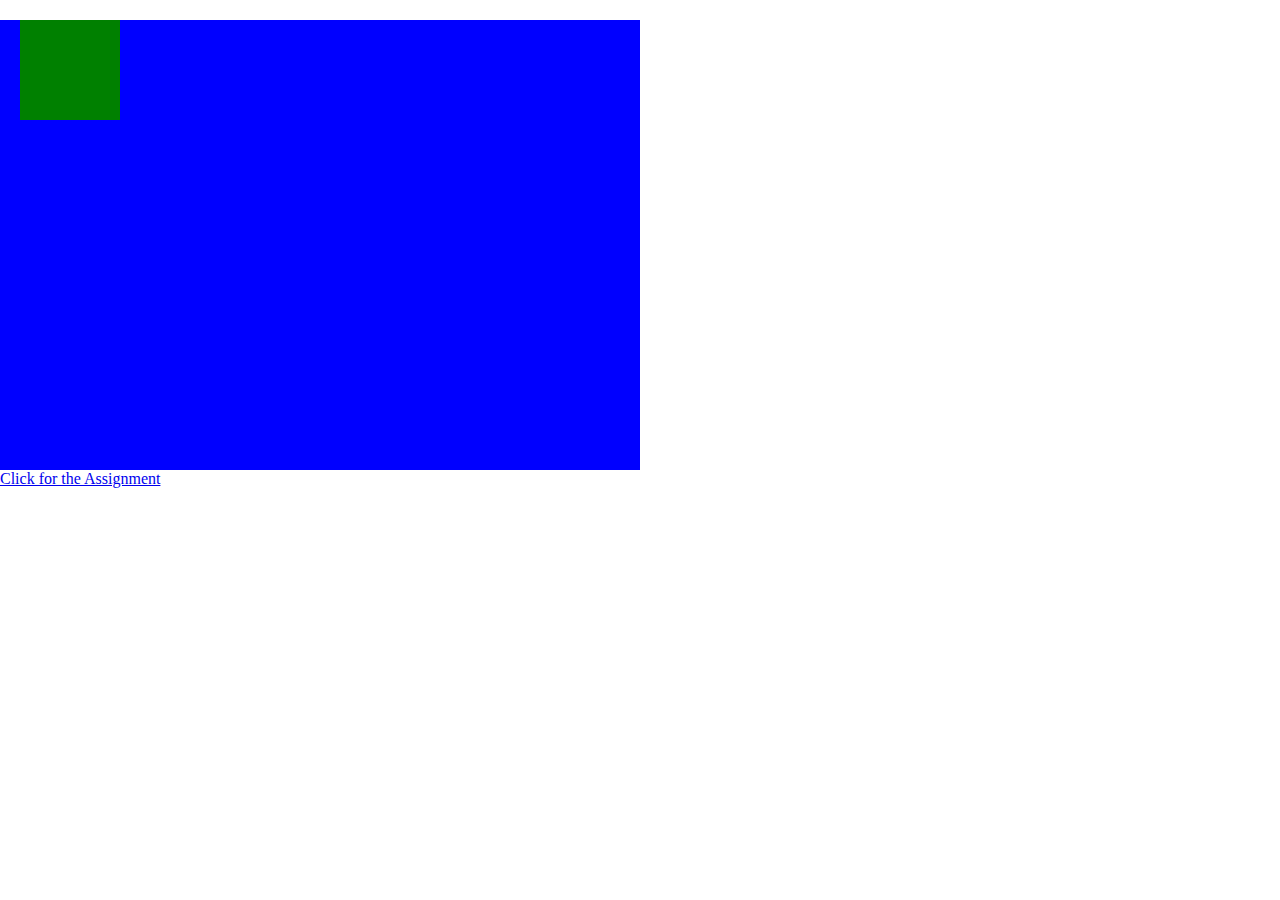
<file: index.html>
<!DOCTYPE html>
<html lang="en">
<head>
    <meta charset="UTF-8">
    <meta http-equiv="X-UA-Compatible" content="IE=edge">
    <meta name="viewport" content="width=device-width, initial-scale=1.0">
    <title>Position</title>
    <link rel="stylesheet" href="style.css">
</head>
<body>
    <!-- <h1>Position</h1>
    <ul>
        <li>Relative</li>  //always related to the root
        <li>Absolute</li>   //always relative to the parent
        <li>Sticky</li>     //combination of relative and fixed
        <li>Fixed</li>  
        <li>static</li>   //default
    </ul>

    <div class="container">
        <div class="child1"></div> 

    </div>

    <div class="box box1">Box1</div>
    <div class="box box2">Box2</div>
    <div class="box box3">Box3</div> -->
    <div class="parent">
        <div class="box"></div>
    </div>
    <a href="./index1.html">Click for the Assignment</a>
</body>
</html>
</file>
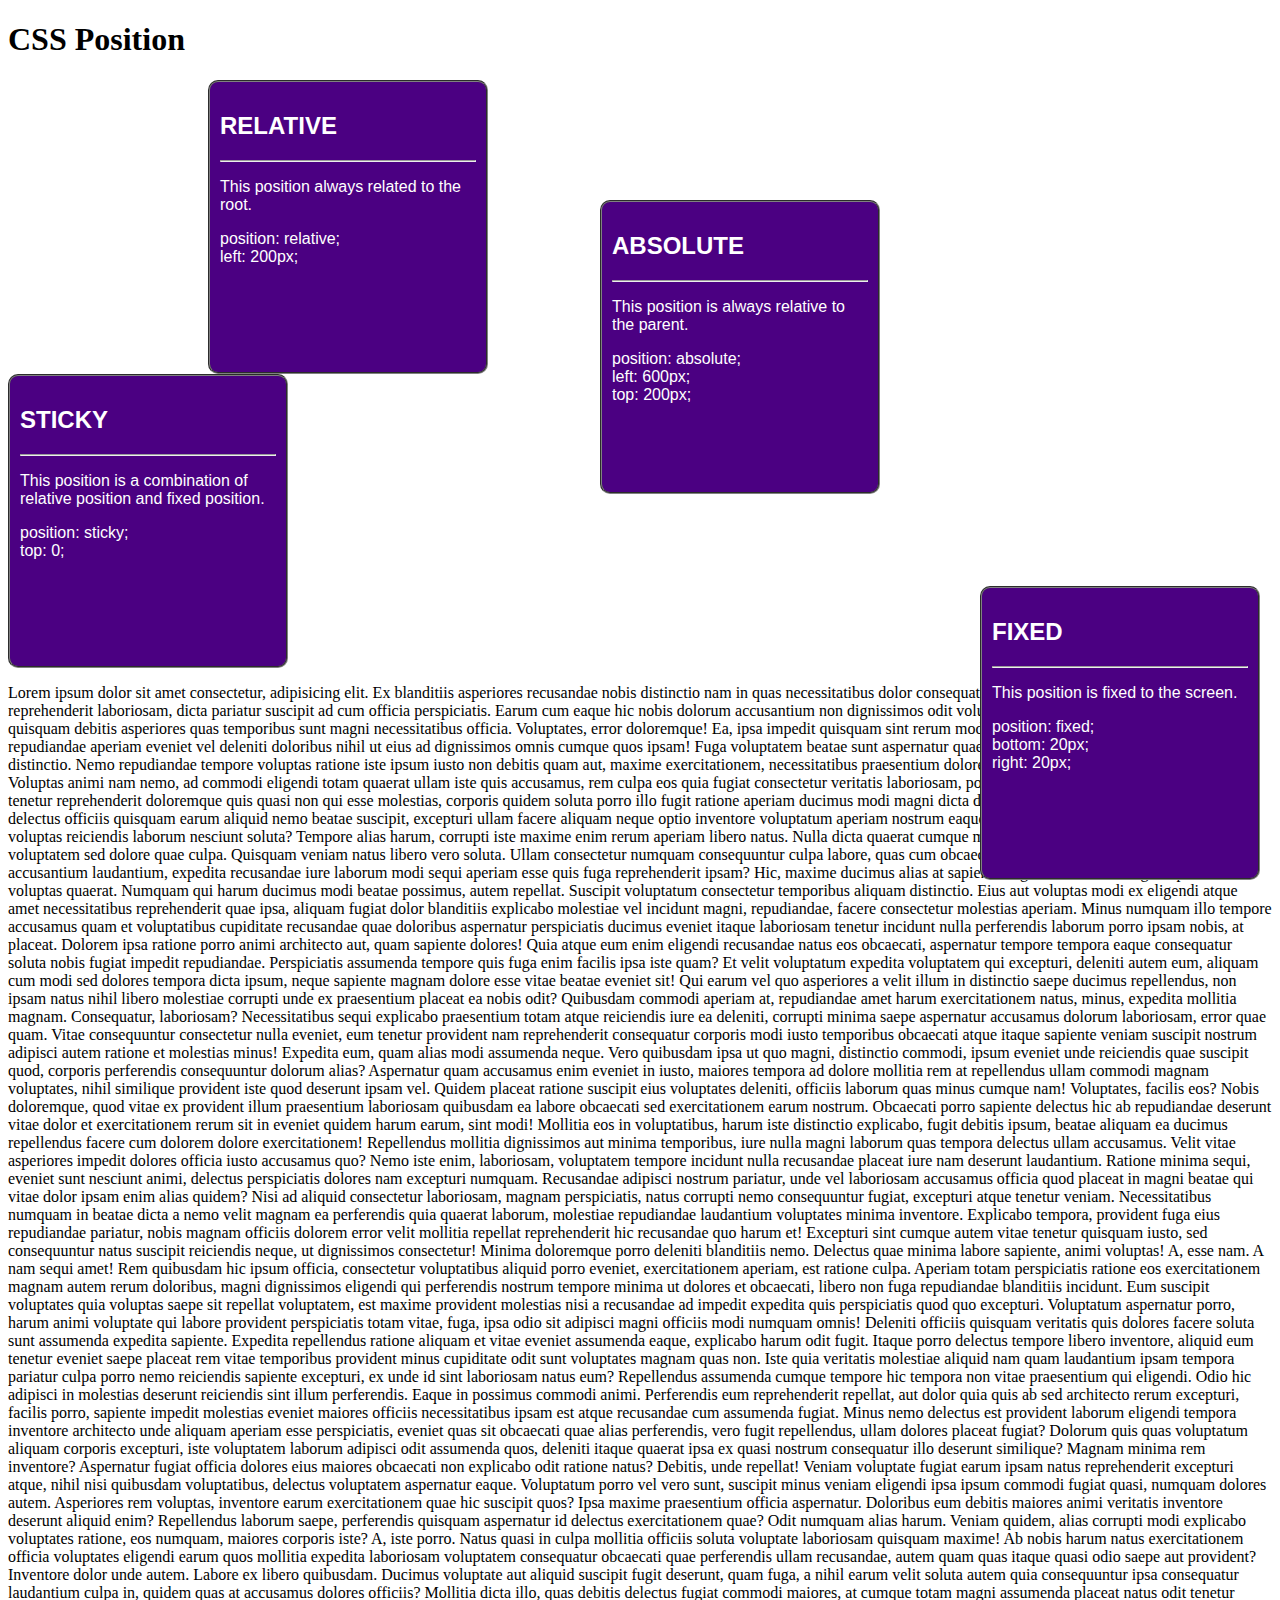
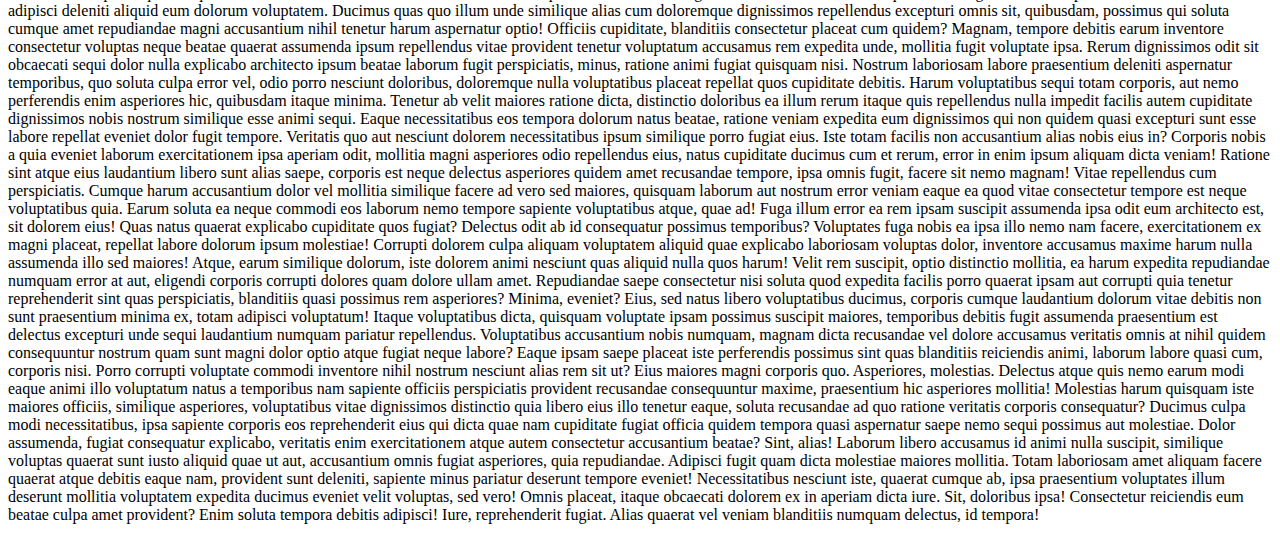
<file: index1.html>
<!DOCTYPE html>
<html lang="en">
<head>
    <meta charset="UTF-8">
    <meta http-equiv="X-UA-Compatible" content="IE=edge">
    <meta name="viewport" content="width=device-width, initial-scale=1.0">
    <title>Document</title>
    <link rel="stylesheet" href="style1.css">
</head>
<body>
    <h1>CSS Position</h1>
    <div class="container">
        <div class="box box1">
            <h2>RELATIVE</h2>
            <hr>
            <p> This position always related to the root.</p>
            
            <p>
    position: relative;
  <br>
  left: 200px;
            </p>
        </div>
        <div class="box box2">
            <h2>FIXED</h2>
            <hr>
            <p>This position is fixed to the screen.</p>
            <p>
                position: fixed;<br>
                bottom: 20px;<br>
                right: 20px;</p>
        </div>
        <div class="box box3">
            <h2>STICKY</h2>
            <hr>
            <p>This position is a combination of relative position and fixed position.</p>
            <p>
                position: sticky;<br>
                top: 0;</p>
        </div>
        <div class="box box4">
            <h2>ABSOLUTE</h2>
            <hr>
            <p>This position is always relative to the parent.</p>
            <p>
                position: absolute;<br>
                left: 600px;<br>
                top: 200px;</p>
        </div>
        <p>Lorem ipsum dolor sit amet consectetur, adipisicing elit. Ex blanditiis asperiores recusandae nobis distinctio nam in quas necessitatibus dolor consequatur fuga laudantium ratione veniam, quam reprehenderit laboriosam, dicta pariatur suscipit ad cum officia perspiciatis. Earum cum eaque hic nobis dolorum accusantium non dignissimos odit voluptas impedit deserunt vero fugit, pariatur quisquam debitis asperiores quas temporibus sunt magni necessitatibus officia. Voluptates, error doloremque! Ea, ipsa impedit quisquam sint rerum modi maxime sapiente eos aut, labore facilis repudiandae aperiam eveniet vel deleniti doloribus nihil ut eius ad dignissimos omnis cumque quos ipsam! Fuga voluptatem beatae sunt aspernatur quae, neque omnis ullam sapiente consequatur distinctio. Nemo repudiandae tempore voluptas ratione iste ipsum iusto non debitis quam aut, maxime exercitationem, necessitatibus praesentium doloremque quidem dolorum repellat quaerat. Voluptas animi nam nemo, ad commodi eligendi totam quaerat ullam iste quis accusamus, rem culpa eos quia fugiat consectetur veritatis laboriosam, porro error. Necessitatibus incidunt ullam ut tenetur reprehenderit doloremque quis quasi non qui esse molestias, corporis quidem soluta porro illo fugit ratione aperiam ducimus modi magni dicta delectus odit. Quibusdam esse perferendis delectus officiis quisquam earum aliquid nemo beatae suscipit, excepturi ullam facere aliquam neque optio inventore voluptatum aperiam nostrum eaque debitis reiciendis totam, adipisci alias! At voluptas reiciendis laborum nesciunt soluta? Tempore alias harum, corrupti iste maxime enim rerum aperiam libero natus. Nulla dicta quaerat cumque modi delectus expedita fugit, aspernatur, voluptatem sed dolore quae culpa. Quisquam veniam natus libero vero soluta. Ullam consectetur numquam consequuntur culpa labore, quas cum obcaecati dolorem necessitatibus amet eius accusantium laudantium, expedita recusandae iure laborum modi sequi aperiam esse quis fuga reprehenderit ipsam? Hic, maxime ducimus alias at sapiente eligendi amet odio fuga impedit in voluptas quaerat. Numquam qui harum ducimus modi beatae possimus, autem repellat. Suscipit voluptatum consectetur temporibus aliquam distinctio. Eius aut voluptas modi ex eligendi atque amet necessitatibus reprehenderit quae ipsa, aliquam fugiat dolor blanditiis explicabo molestiae vel incidunt magni, repudiandae, facere consectetur molestias aperiam. Minus numquam illo tempore accusamus quam et voluptatibus cupiditate recusandae quae doloribus aspernatur perspiciatis ducimus eveniet itaque laboriosam tenetur incidunt nulla perferendis laborum porro ipsam nobis, at placeat. Dolorem ipsa ratione porro animi architecto aut, quam sapiente dolores! Quia atque eum enim eligendi recusandae natus eos obcaecati, aspernatur tempore tempora eaque consequatur soluta nobis fugiat impedit repudiandae. Perspiciatis assumenda tempore quis fuga enim facilis ipsa iste quam? Et velit voluptatum expedita voluptatem qui excepturi, deleniti autem eum, aliquam cum modi sed dolores tempora dicta ipsum, neque sapiente magnam dolore esse vitae beatae eveniet sit! Qui earum vel quo asperiores a velit illum in distinctio saepe ducimus repellendus, non ipsam natus nihil libero molestiae corrupti unde ex praesentium placeat ea nobis odit? Quibusdam commodi aperiam at, repudiandae amet harum exercitationem natus, minus, expedita mollitia magnam. Consequatur, laboriosam? Necessitatibus sequi explicabo praesentium totam atque reiciendis iure ea deleniti, corrupti minima saepe aspernatur accusamus dolorum laboriosam, error quae quam. Vitae consequuntur consectetur nulla eveniet, eum tenetur provident nam reprehenderit consequatur corporis modi iusto temporibus obcaecati atque itaque sapiente veniam suscipit nostrum adipisci autem ratione et molestias minus! Expedita eum, quam alias modi assumenda neque. Vero quibusdam ipsa ut quo magni, distinctio commodi, ipsum eveniet unde reiciendis quae suscipit quod, corporis perferendis consequuntur dolorum alias? Aspernatur quam accusamus enim eveniet in iusto, maiores tempora ad dolore mollitia rem at repellendus ullam commodi magnam voluptates, nihil similique provident iste quod deserunt ipsam vel. Quidem placeat ratione suscipit eius voluptates deleniti, officiis laborum quas minus cumque nam! Voluptates, facilis eos? Nobis doloremque, quod vitae ex provident illum praesentium laboriosam quibusdam ea labore obcaecati sed exercitationem earum nostrum. Obcaecati porro sapiente delectus hic ab repudiandae deserunt vitae dolor et exercitationem rerum sit in eveniet quidem harum earum, sint modi! Mollitia eos in voluptatibus, harum iste distinctio explicabo, fugit debitis ipsum, beatae aliquam ea ducimus repellendus facere cum dolorem dolore exercitationem! Repellendus mollitia dignissimos aut minima temporibus, iure nulla magni laborum quas tempora delectus ullam accusamus. Velit vitae asperiores impedit dolores officia iusto accusamus quo? Nemo iste enim, laboriosam, voluptatem tempore incidunt nulla recusandae placeat iure nam deserunt laudantium. Ratione minima sequi, eveniet sunt nesciunt animi, delectus perspiciatis dolores nam excepturi numquam. Recusandae adipisci nostrum pariatur, unde vel laboriosam accusamus officia quod placeat in magni beatae qui vitae dolor ipsam enim alias quidem? Nisi ad aliquid consectetur laboriosam, magnam perspiciatis, natus corrupti nemo consequuntur fugiat, excepturi atque tenetur veniam. Necessitatibus numquam in beatae dicta a nemo velit magnam ea perferendis quia quaerat laborum, molestiae repudiandae laudantium voluptates minima inventore. Explicabo tempora, provident fuga eius repudiandae pariatur, nobis magnam officiis dolorem error velit mollitia repellat reprehenderit hic recusandae quo harum et! Excepturi sint cumque autem vitae tenetur quisquam iusto, sed consequuntur natus suscipit reiciendis neque, ut dignissimos consectetur! Minima doloremque porro deleniti blanditiis nemo. Delectus quae minima labore sapiente, animi voluptas! A, esse nam. A nam sequi amet! Rem quibusdam hic ipsum officia, consectetur voluptatibus aliquid porro eveniet, exercitationem aperiam, est ratione culpa. Aperiam totam perspiciatis ratione eos exercitationem magnam autem rerum doloribus, magni dignissimos eligendi qui perferendis nostrum tempore minima ut dolores et obcaecati, libero non fuga repudiandae blanditiis incidunt. Eum suscipit voluptates quia voluptas saepe sit repellat voluptatem, est maxime provident molestias nisi a recusandae ad impedit expedita quis perspiciatis quod quo excepturi. Voluptatum aspernatur porro, harum animi voluptate qui labore provident perspiciatis totam vitae, fuga, ipsa odio sit adipisci magni officiis modi numquam omnis! Deleniti officiis quisquam veritatis quis dolores facere soluta sunt assumenda expedita sapiente. Expedita repellendus ratione aliquam et vitae eveniet assumenda eaque, explicabo harum odit fugit. Itaque porro delectus tempore libero inventore, aliquid eum tenetur eveniet saepe placeat rem vitae temporibus provident minus cupiditate odit sunt voluptates magnam quas non. Iste quia veritatis molestiae aliquid nam quam laudantium ipsam tempora pariatur culpa porro nemo reiciendis sapiente excepturi, ex unde id sint laboriosam natus eum? Repellendus assumenda cumque tempore hic tempora non vitae praesentium qui eligendi. Odio hic adipisci in molestias deserunt reiciendis sint illum perferendis. Eaque in possimus commodi animi. Perferendis eum reprehenderit repellat, aut dolor quia quis ab sed architecto rerum excepturi, facilis porro, sapiente impedit molestias eveniet maiores officiis necessitatibus ipsam est atque recusandae cum assumenda fugiat. Minus nemo delectus est provident laborum eligendi tempora inventore architecto unde aliquam aperiam esse perspiciatis, eveniet quas sit obcaecati quae alias perferendis, vero fugit repellendus, ullam dolores placeat fugiat? Dolorum quis quas voluptatum aliquam corporis excepturi, iste voluptatem laborum adipisci odit assumenda quos, deleniti itaque quaerat ipsa ex quasi nostrum consequatur illo deserunt similique? Magnam minima rem inventore? Aspernatur fugiat officia dolores eius maiores obcaecati non explicabo odit ratione natus? Debitis, unde repellat! Veniam voluptate fugiat earum ipsam natus reprehenderit excepturi atque, nihil nisi quibusdam voluptatibus, delectus voluptatem aspernatur eaque. Voluptatum porro vel vero sunt, suscipit minus veniam eligendi ipsa ipsum commodi fugiat quasi, numquam dolores autem. Asperiores rem voluptas, inventore earum exercitationem quae hic suscipit quos? Ipsa maxime praesentium officia aspernatur. Doloribus eum debitis maiores animi veritatis inventore deserunt aliquid enim? Repellendus laborum saepe, perferendis quisquam aspernatur id delectus exercitationem quae? Odit numquam alias harum. Veniam quidem, alias corrupti modi explicabo voluptates ratione, eos numquam, maiores corporis iste? A, iste porro. Natus quasi in culpa mollitia officiis soluta voluptate laboriosam quisquam maxime! Ab nobis harum natus exercitationem officia voluptates eligendi earum quos mollitia expedita laboriosam voluptatem consequatur obcaecati quae perferendis ullam recusandae, autem quam quas itaque quasi odio saepe aut provident? Inventore dolor unde autem. Labore ex libero quibusdam. Ducimus voluptate aut aliquid suscipit fugit deserunt, quam fuga, a nihil earum velit soluta autem quia consequuntur ipsa consequatur laudantium culpa in, quidem quas at accusamus dolores officiis? Mollitia dicta illo, quas debitis delectus fugiat commodi maiores, at cumque totam magni assumenda placeat natus odit tenetur adipisci deleniti aliquid eum dolorum voluptatem. Ducimus quas quo illum unde similique alias cum doloremque dignissimos repellendus excepturi omnis sit, quibusdam, possimus qui soluta cumque amet repudiandae magni accusantium nihil tenetur harum aspernatur optio! Officiis cupiditate, blanditiis consectetur placeat cum quidem? Magnam, tempore debitis earum inventore consectetur voluptas neque beatae quaerat assumenda ipsum repellendus vitae provident tenetur voluptatum accusamus rem expedita unde, mollitia fugit voluptate ipsa. Rerum dignissimos odit sit obcaecati sequi dolor nulla explicabo architecto ipsum beatae laborum fugit perspiciatis, minus, ratione animi fugiat quisquam nisi. Nostrum laboriosam labore praesentium deleniti aspernatur temporibus, quo soluta culpa error vel, odio porro nesciunt doloribus, doloremque nulla voluptatibus placeat repellat quos cupiditate debitis. Harum voluptatibus sequi totam corporis, aut nemo perferendis enim asperiores hic, quibusdam itaque minima. Tenetur ab velit maiores ratione dicta, distinctio doloribus ea illum rerum itaque quis repellendus nulla impedit facilis autem cupiditate dignissimos nobis nostrum similique esse animi sequi. Eaque necessitatibus eos tempora dolorum natus beatae, ratione veniam expedita eum dignissimos qui non quidem quasi excepturi sunt esse labore repellat eveniet dolor fugit tempore. Veritatis quo aut nesciunt dolorem necessitatibus ipsum similique porro fugiat eius. Iste totam facilis non accusantium alias nobis eius in? Corporis nobis a quia eveniet laborum exercitationem ipsa aperiam odit, mollitia magni asperiores odio repellendus eius, natus cupiditate ducimus cum et rerum, error in enim ipsum aliquam dicta veniam! Ratione sint atque eius laudantium libero sunt alias saepe, corporis est neque delectus asperiores quidem amet recusandae tempore, ipsa omnis fugit, facere sit nemo magnam! Vitae repellendus cum perspiciatis. Cumque harum accusantium dolor vel mollitia similique facere ad vero sed maiores, quisquam laborum aut nostrum error veniam eaque ea quod vitae consectetur tempore est neque voluptatibus quia. Earum soluta ea neque commodi eos laborum nemo tempore sapiente voluptatibus atque, quae ad! Fuga illum error ea rem ipsam suscipit assumenda ipsa odit eum architecto est, sit dolorem eius! Quas natus quaerat explicabo cupiditate quos fugiat? Delectus odit ab id consequatur possimus temporibus? Voluptates fuga nobis ea ipsa illo nemo nam facere, exercitationem ex magni placeat, repellat labore dolorum ipsum molestiae! Corrupti dolorem culpa aliquam voluptatem aliquid quae explicabo laboriosam voluptas dolor, inventore accusamus maxime harum nulla assumenda illo sed maiores! Atque, earum similique dolorum, iste dolorem animi nesciunt quas aliquid nulla quos harum! Velit rem suscipit, optio distinctio mollitia, ea harum expedita repudiandae numquam error at aut, eligendi corporis corrupti dolores quam dolore ullam amet. Repudiandae saepe consectetur nisi soluta quod expedita facilis porro quaerat ipsam aut corrupti quia tenetur reprehenderit sint quas perspiciatis, blanditiis quasi possimus rem asperiores? Minima, eveniet? Eius, sed natus libero voluptatibus ducimus, corporis cumque laudantium dolorum vitae debitis non sunt praesentium minima ex, totam adipisci voluptatum! Itaque voluptatibus dicta, quisquam voluptate ipsam possimus suscipit maiores, temporibus debitis fugit assumenda praesentium est delectus excepturi unde sequi laudantium numquam pariatur repellendus. Voluptatibus accusantium nobis numquam, magnam dicta recusandae vel dolore accusamus veritatis omnis at nihil quidem consequuntur nostrum quam sunt magni dolor optio atque fugiat neque labore? Eaque ipsam saepe placeat iste perferendis possimus sint quas blanditiis reiciendis animi, laborum labore quasi cum, corporis nisi. Porro corrupti voluptate commodi inventore nihil nostrum nesciunt alias rem sit ut? Eius maiores magni corporis quo. Asperiores, molestias. Delectus atque quis nemo earum modi eaque animi illo voluptatum natus a temporibus nam sapiente officiis perspiciatis provident recusandae consequuntur maxime, praesentium hic asperiores mollitia! Molestias harum quisquam iste maiores officiis, similique asperiores, voluptatibus vitae dignissimos distinctio quia libero eius illo tenetur eaque, soluta recusandae ad quo ratione veritatis corporis consequatur? Ducimus culpa modi necessitatibus, ipsa sapiente corporis eos reprehenderit eius qui dicta quae nam cupiditate fugiat officia quidem tempora quasi aspernatur saepe nemo sequi possimus aut molestiae. Dolor assumenda, fugiat consequatur explicabo, veritatis enim exercitationem atque autem consectetur accusantium beatae? Sint, alias! Laborum libero accusamus id animi nulla suscipit, similique voluptas quaerat sunt iusto aliquid quae ut aut, accusantium omnis fugiat asperiores, quia repudiandae. Adipisci fugit quam dicta molestiae maiores mollitia. Totam laboriosam amet aliquam facere quaerat atque debitis eaque nam, provident sunt deleniti, sapiente minus pariatur deserunt tempore eveniet! Necessitatibus nesciunt iste, quaerat cumque ab, ipsa praesentium voluptates illum deserunt mollitia voluptatem expedita ducimus eveniet velit voluptas, sed vero! Omnis placeat, itaque obcaecati dolorem ex in aperiam dicta iure. Sit, doloribus ipsa! Consectetur reiciendis eum beatae culpa amet provident? Enim soluta tempora debitis adipisci! Iure, reprehenderit fugiat. Alias quaerat vel veniam blanditiis numquam delectus, id tempora!</p>
    </div>
</body>
</html>
</file>
<file: style.css>
*{
    margin: 0;
    padding: 0;
}
.container{
    height: 50vh;
    width: 50vw;
    background-color: brown;
    position: relative;
    left: 100px;
}
.child1{
    height: 50px;
    width: 50px;
    position: absolute;
    left: 50px;
    background-color: grey;
}
.box{
    margin: 20px;
    padding: 20px;
}
.box1{
    background-color: blue;
    /* position: fixed;
    bottom: 20px;
    right: 20px; */
    position: sticky;
    top: 0px;
}
.box2{
    background-color: blueviolet;
}
.box3{
    background: green;
}
.parent{
    height: 50vh;
    width: 50vw;
    background-color: blue;
}
.box{
    width: 60px;
    background-color: green;
    height: 60px;
}
</file>
<file: style1.css>
.box{
    width: 20vw;
    height: 30vh;
    color: white;
    background-color:indigo;
    font-family: sans-serif;
    border: 2px groove grey;
    border-radius: 10px;
    padding: 10px;
}


.box1{
  position: relative;
  left: 200px;
}
.box2{
    position: fixed;
    bottom: 20px;
    right: 20px;
}
.box3{
    position: sticky;
    top: 0;
}
.box4{
    position: absolute;
    left: 600px;
    top: 200px;
}
a{
    font-size: 30px;
    text-decoration: none;
    color:black;
}
</file>
